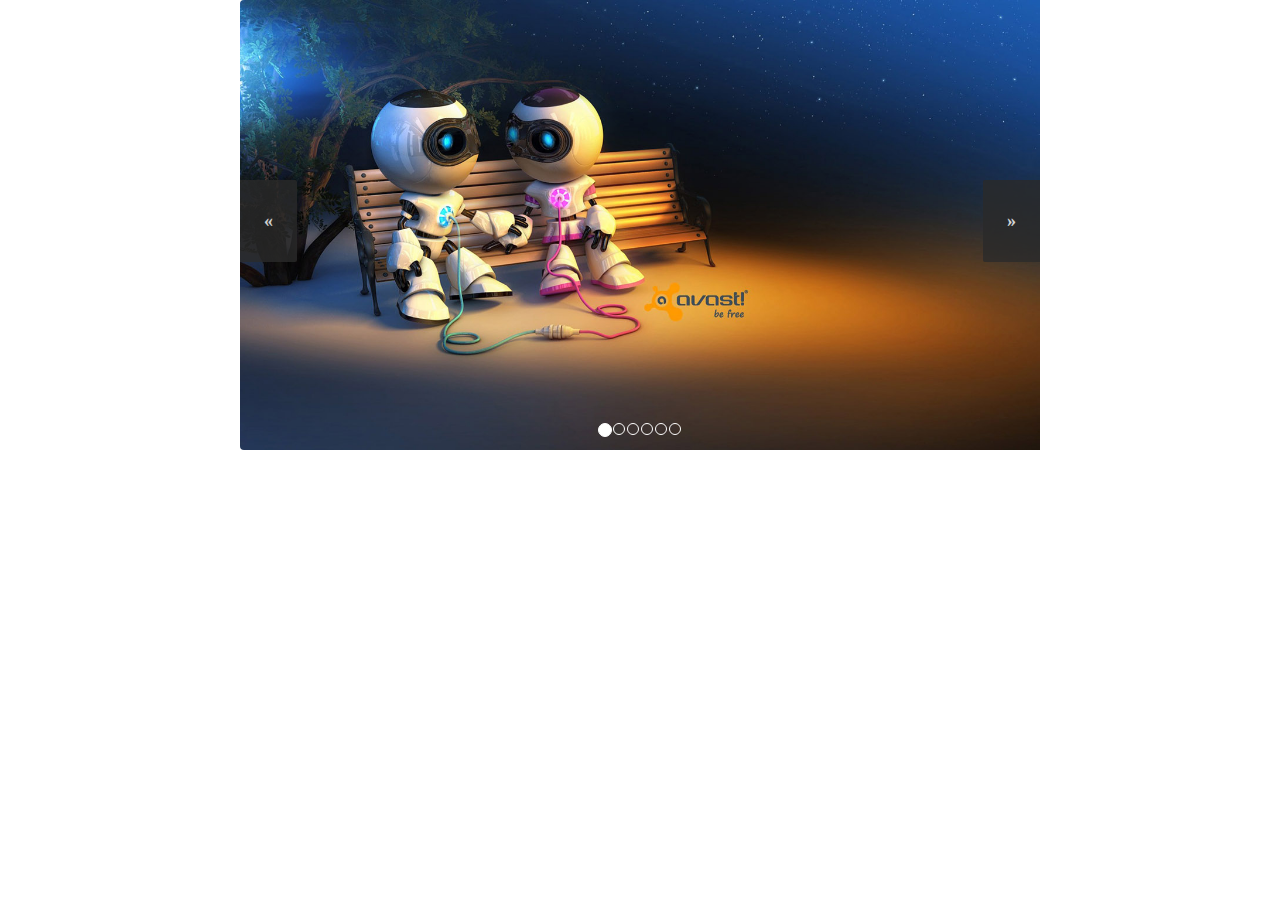
<file: index.html>
<!DOCTYPE html>
<html>
    
    <head>
        <meta charset="utf-8">
        <meta http-equiv="X-UA-Compatible" content="IE=edge">
        <title>Razor Slider</title>
        <meta name="description" content="A Simple Slider">
        <link rel="stylesheet" href="css/razor.slider.css" />
        <style>
            
        </style>
    </head>
    <body>
     
        <div style="width:800px;margin:0 auto;">
            <ul class="razor-slider">
                <li><img src="images/1.jpg" alt="1.jpg"/></li>
                <li><img width="200" height="200" src="images/2.jpg" alt="2.jpg"/></li>
                <li><img src="images/3.jpg" alt="3.jpg"/></li>
                <li><img src="images/4.jpg" alt="4.jpg"/></li>
                <li><img src="images/5.jpg" alt="5.jpg"/></li>
                <li><img src="images/5.jpg" alt="5.jpg"/></li>
            </ul>
        </div>
        
        
    <script src="js/jquery-1.12.0.min.js"></script>    
    <script src="js/razor.slider.jquery.js"></script>
    <script>
        $(function(){
            $(".razor-slider").razorslider({
               autoplay:true,
                indicators:true,
                controls:true,
                imageSize:'auto',

            });
        
        });    
    </script>
    </body>
</html>
</file>
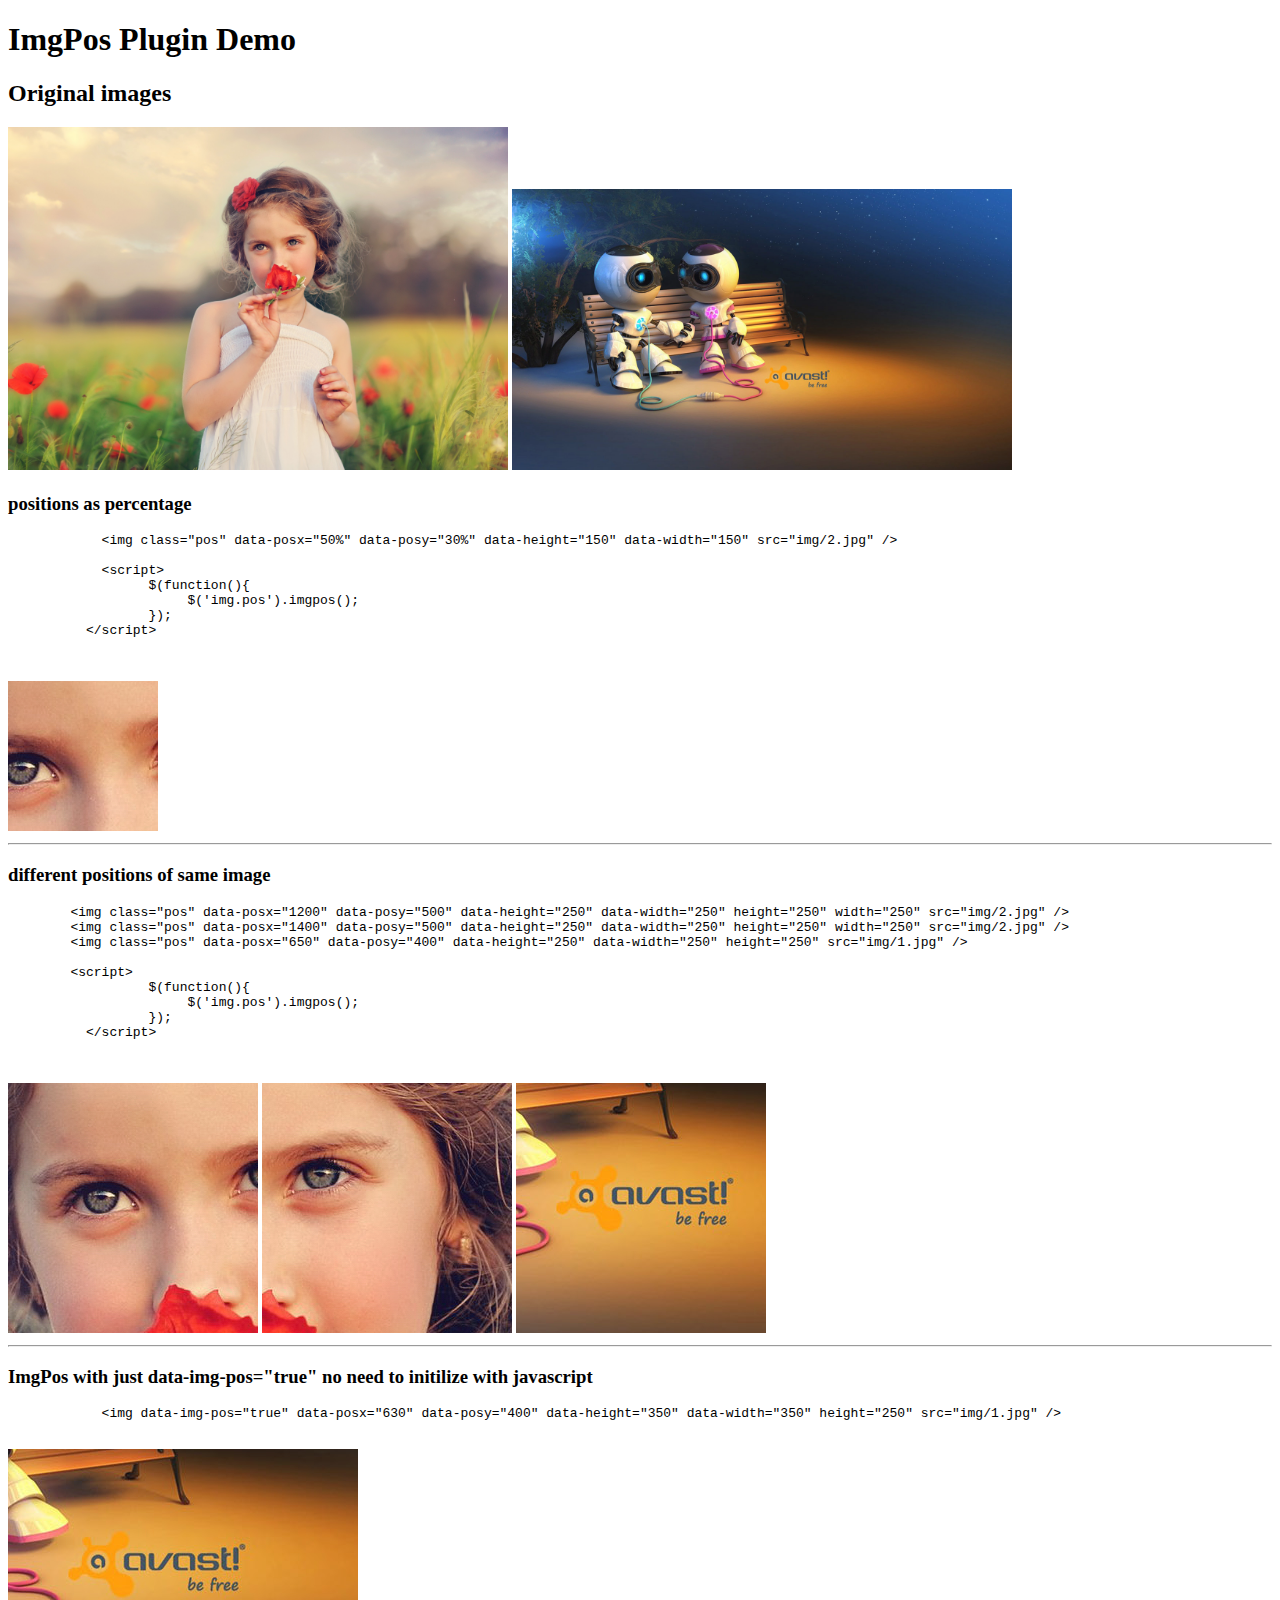
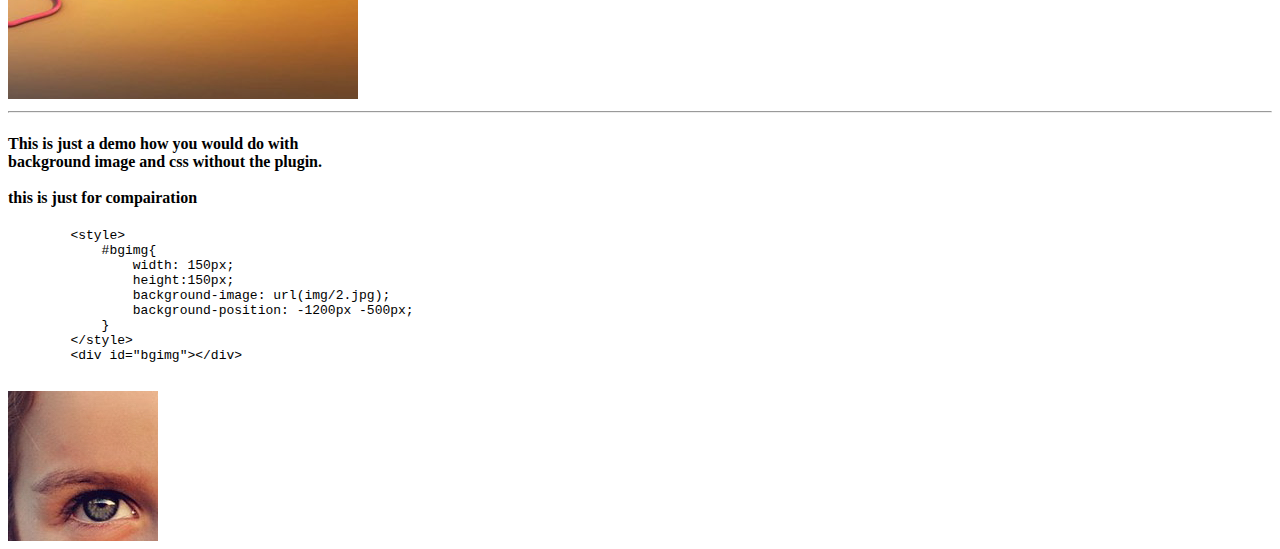
<file: imgpos/index.html>
<!doctype html>
<html lang="en">
    <head>
        <title>ImgPos Plugin Demo</title>
        <style>
            #bgimg{
                width: 150px;
                height:150px;
                background-image: url(img/2.jpg);
                background-position: -1200px -500px;
            }
        </style>
    </head>
    <body>
        <h1>ImgPos Plugin Demo</h1>
        <div>
            <h2>Original images</h2>
            <img src="img/2.jpg" width="500"  />
            <img src="img/1.jpg" width="500"  />
        </div>
        <h3>positions as percentage</h3>
        <pre>
            &#x3C;img class=&#x22;pos&#x22; data-posx=&#x22;50%&#x22; data-posy=&#x22;30%&#x22; data-height=&#x22;150&#x22; data-width=&#x22;150&#x22; src=&#x22;img/2.jpg&#x22; /&#x3E;
            
            &#x3C;script&#x3E; 
                  $(function(){
                       $(&#x27;img.pos&#x27;).imgpos();
                  }); 
          &#x3C;/script&#x3E;
            
        </pre>
        <img class="pos" data-posx="50%" data-posy="30%" data-height="150" data-width="150" src="img/2.jpg" />
        
        <hr>
        
        <h3>different positions of same image </h3>
        <pre>
        &#x3C;img class=&#x22;pos&#x22; data-posx=&#x22;1200&#x22; data-posy=&#x22;500&#x22; data-height=&#x22;250&#x22; data-width=&#x22;250&#x22; height=&#x22;250&#x22; width=&#x22;250&#x22; src=&#x22;img/2.jpg&#x22; /&#x3E;
        &#x3C;img class=&#x22;pos&#x22; data-posx=&#x22;1400&#x22; data-posy=&#x22;500&#x22; data-height=&#x22;250&#x22; data-width=&#x22;250&#x22; height=&#x22;250&#x22; width=&#x22;250&#x22; src=&#x22;img/2.jpg&#x22; /&#x3E;
        &#x3C;img class=&#x22;pos&#x22; data-posx=&#x22;650&#x22; data-posy=&#x22;400&#x22; data-height=&#x22;250&#x22; data-width=&#x22;250&#x22; height=&#x22;250&#x22; src=&#x22;img/1.jpg&#x22; /&#x3E;
        
        &#x3C;script&#x3E; 
                  $(function(){
                       $(&#x27;img.pos&#x27;).imgpos();
                  }); 
          &#x3C;/script&#x3E;
        
        </pre>
     
        <img class="pos" data-posx="1200" data-posy="500" data-height="250" data-width="250" height="250" width="250" src="img/2.jpg" />
        <img class="pos" data-posx="1400" data-posy="500" data-height="250" data-width="250" height="250" width="250" src="img/2.jpg" />
        <img class="pos" data-posx="650" data-posy="400" data-height="250" data-width="250" height="250" src="img/1.jpg" />
        
        <hr>
          <h3>ImgPos with just data-img-pos="true" no need to initilize with javascript </h3>
        <pre>
            &#x3C;img data-img-pos=&#x22;true&#x22; data-posx=&#x22;630&#x22; data-posy=&#x22;400&#x22; data-height=&#x22;350&#x22; data-width=&#x22;350&#x22; height=&#x22;250&#x22; src=&#x22;img/1.jpg&#x22; /&#x3E;
        </pre>      
        <img data-img-pos="true" data-posx="630" data-posy="400" data-height="350" data-width="350" height="250" src="img/1.jpg" />
        <hr/>
        
        <h4>This is just a demo how you would do with 
            <br>background image and css without the plugin.
            <br>
            <br>
            
            this is just for compairation
        </h4>
        
        <pre>
        &#x3C;style&#x3E;
            #bgimg{
                width: 150px;
                height:150px;
                background-image: url(img/2.jpg);
                background-position: -1200px -500px;
            }
        &#x3C;/style&#x3E;
        &#x3C;div id=&#x22;bgimg&#x22;&#x3E;&#x3C;/div&#x3E;
        </pre>
        
        <div id="bgimg"></div>
        <script src="js/jquery-1.12.0.min.js"></script>
        <script src="js/imgpos.jquey.min.js"></script>
        <script>
            $(function(){
               $('img.pos').imgpos({height:250,width:250});
            });        
        </script>
    </body>
</html>
</file>
<file: css/razor.slider.css>
/* http://meyerweb.com/eric/tools/css/reset/ 
   v2.0 | 20110126
   License: none (public domain)
*/

html, body, div, span, applet, object, iframe,
h1, h2, h3, h4, h5, h6, p, blockquote, pre,
a, abbr, acronym, address, big, cite, code,
del, dfn, em, img, ins, kbd, q, s, samp,
small, strike, strong, sub, sup, tt, var,
b, u, i, center,
dl, dt, dd, ol, ul, li,
fieldset, form, label, legend,
table, caption, tbody, tfoot, thead, tr, th, td,
article, aside, canvas, details, embed, 
figure, figcaption, footer, header, hgroup, 
menu, nav, output, ruby, section, summary,
time, mark, audio, video {
	margin: 0;
	padding: 0;
	border: 0;
	font-size: 100%;
	font: inherit;
	vertical-align: baseline;
}
/* HTML5 display-role reset for older browsers */
article, aside, details, figcaption, figure, 
footer, header, hgroup, menu, nav, section {
	display: block;
}
body {
	line-height: 1;
}
ol, ul {
	list-style: none;
}
blockquote, q {
	quotes: none;
}
blockquote:before, blockquote:after,
q:before, q:after {
	content: '';
	content: none;
}
table {
	border-collapse: collapse;
	border-spacing: 0;
}
/*******************************************************************************************/

.razor-slider-wrapper{
      position: relative;
        margin: 0 auto;
}

.razor-item-wrapper{
  position: relative;
  margin: 0;
  padding: 0;
  height: auto;
  overflow: hidden;
  list-style: none;
}

.razor-slider{
    position: relative;
   overflow: hidden;
    margin: 0 auto 0 auto;
    border-radius: 4px;
    height:auto;
    width:100%;
}


.razor-item{
  position: relative;
  display: block;
  float: left;
  margin: 0;
  padding: 0;
  max-width: 100%;
  height: auto;
  background: #fff;
  text-align: center;
}

.razor-item img,.razor-item iframe{
  display: block;
  max-width: 100%;
  height: auto;
  margin:auto auto;
}

.razor-slider-wrapper .razor-right-nav,.razor-slider-wrapper .razor-left-nav{
      position: absolute;
      top: 40%;
      z-index: 999;
      display: block;
      padding: 4% 3%;
      width: auto;
      height: auto;
      background: #2a2a2a;
      color: #fff;
      text-decoration: none;
      font-weight: 600;
      font-size: 18px;
      opacity: 0.8;
      cursor: pointer;
}

.razor-slider-wrapper .razor-left-nav{
    border-radius: 0 2px 2px 0;
}

.razor-slider-wrapper .razor-right-nav{
    right: 0;
    border-radius: 2px 0 0 2px;
}

.razor-indicator-wrapper{
    position: absolute;
    bottom: 10px;
    left: 50%;
    z-index: 15;
    width: 60%;
    padding-left: 0;
    margin-left: -30%;
    text-align: center;
    list-style: none;
}

.razor-indicator-wrapper .razor-indicator{
    display: inline-block;
    width: 10px;
    height: 10px;
    margin: 1px;
    text-indent: -99999999px;
    cursor: pointer;
    background-color: #000\9;
    background-color: rgba(0,0,0,0);
    border: 1px solid #fff;
    border-radius: 10px;
}
.razor-indicator-wrapper .razor-indicator-active{
    width: 12px;
    height: 12px;
    margin: 0;
    background-color: #fff;
}
</file>
